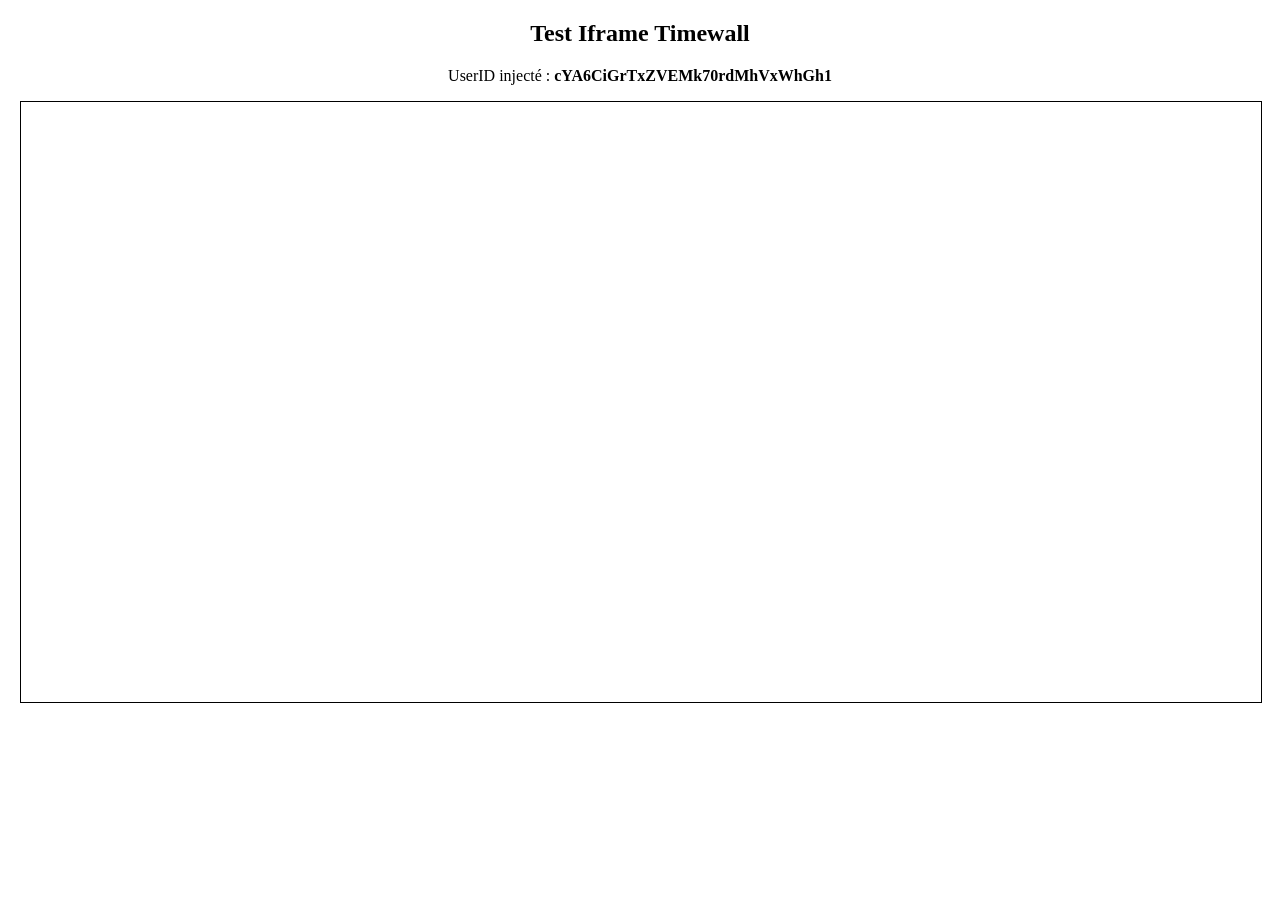
<file: dashboard.html>
<!DOCTYPE html>
<html lang="fr">
<head>
<meta charset="UTF-8">
<meta name="viewport" content="width=device-width, initial-scale=1.0">
<title>Test Timewall Iframe</title>
</head>
<body style="text-align:center; margin:20px;">

<h2>Test Iframe Timewall</h2>

<p>UserID injecté : <strong>cYA6CiGrTxZVEMk70rdMhVxWhGh1</strong></p>

<!-- Iframe Timewall -->
<iframe id="offerwall" 
        style="width:100%; height:600px; border:1px solid #000; display:block;"
        src="https://timewall.io/users/login?oid=e9bb1fdfd1ed93a0&uid=cYA6CiGrTxZVEMk70rdMhVxWhGh1">
</iframe>

</body>
</html>
</file>
